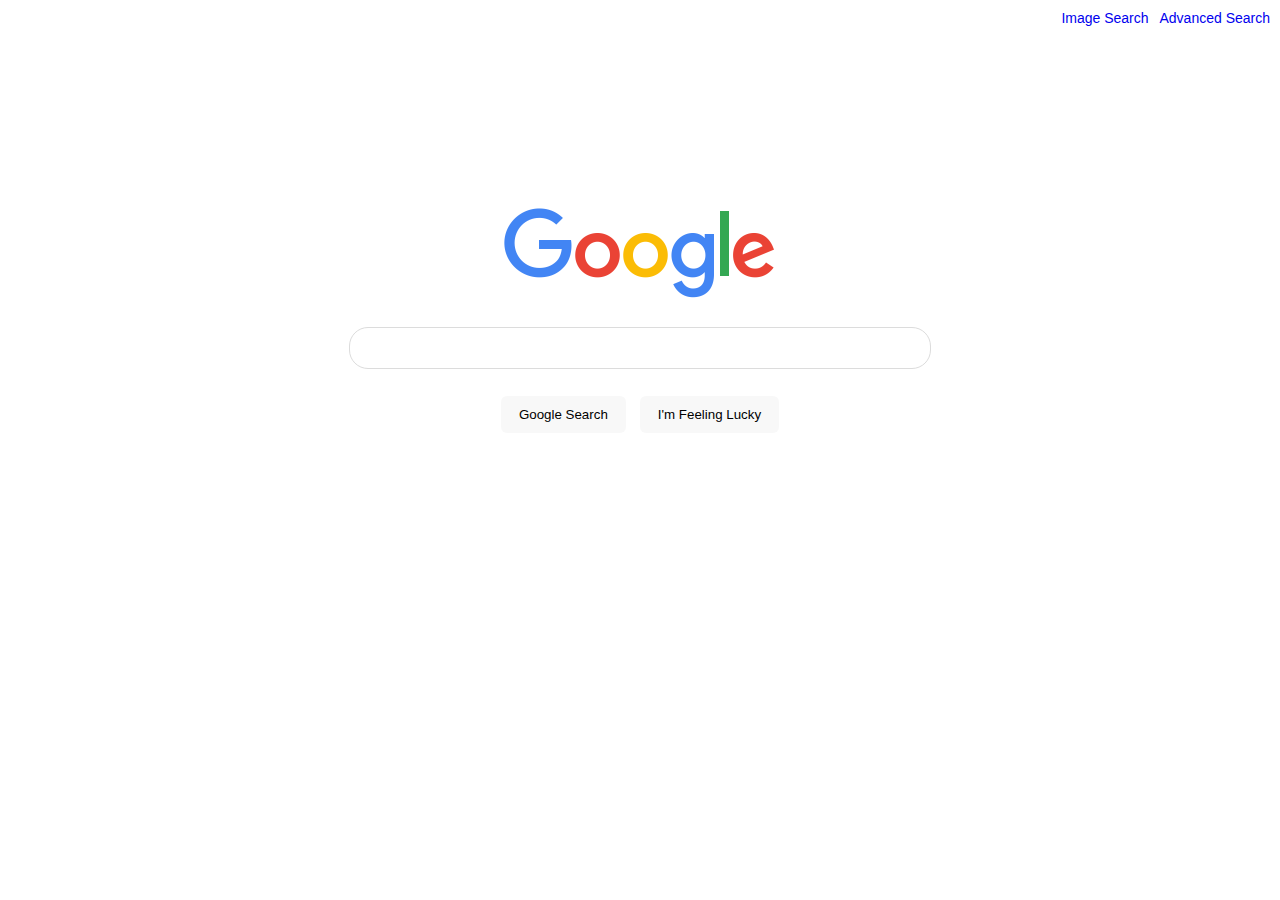
<file: index.html>
<!DOCTYPE html>
<html lang="en">
    <head>
        <title>Google Search</title>
        <link href = "css/template.css" rel = "stylesheet">
        <meta name="viewport" content="width=device-width, initial-scale=1.0">
    </head>
    <body>
        <header>
                <a href = "html/img_search.html" > Image Search   </a>     &nbsp;
                <a href = "html/adv_search.html"> Advanced Search</a>
        </header> 
        <div class = "grid" > 
            <div class = "grid-item logo">
                <img src = "img/googlelogo_color_272x92dp.png" alt = "Google Logo">
            </div>
        <form  novalidate action="https://google.com/search">
            <div class = "grid-item search-bar">
                <input type="text" name="q" required > 
            </div>
            <div class = "grid-item submit-button">
                <input  type="submit" value="Google Search">
                <input type= "submit" value = "I'm Feeling Lucky" name = "btnI">
            </div>
        </form>
        </div>
    </body>
</html>
</file>
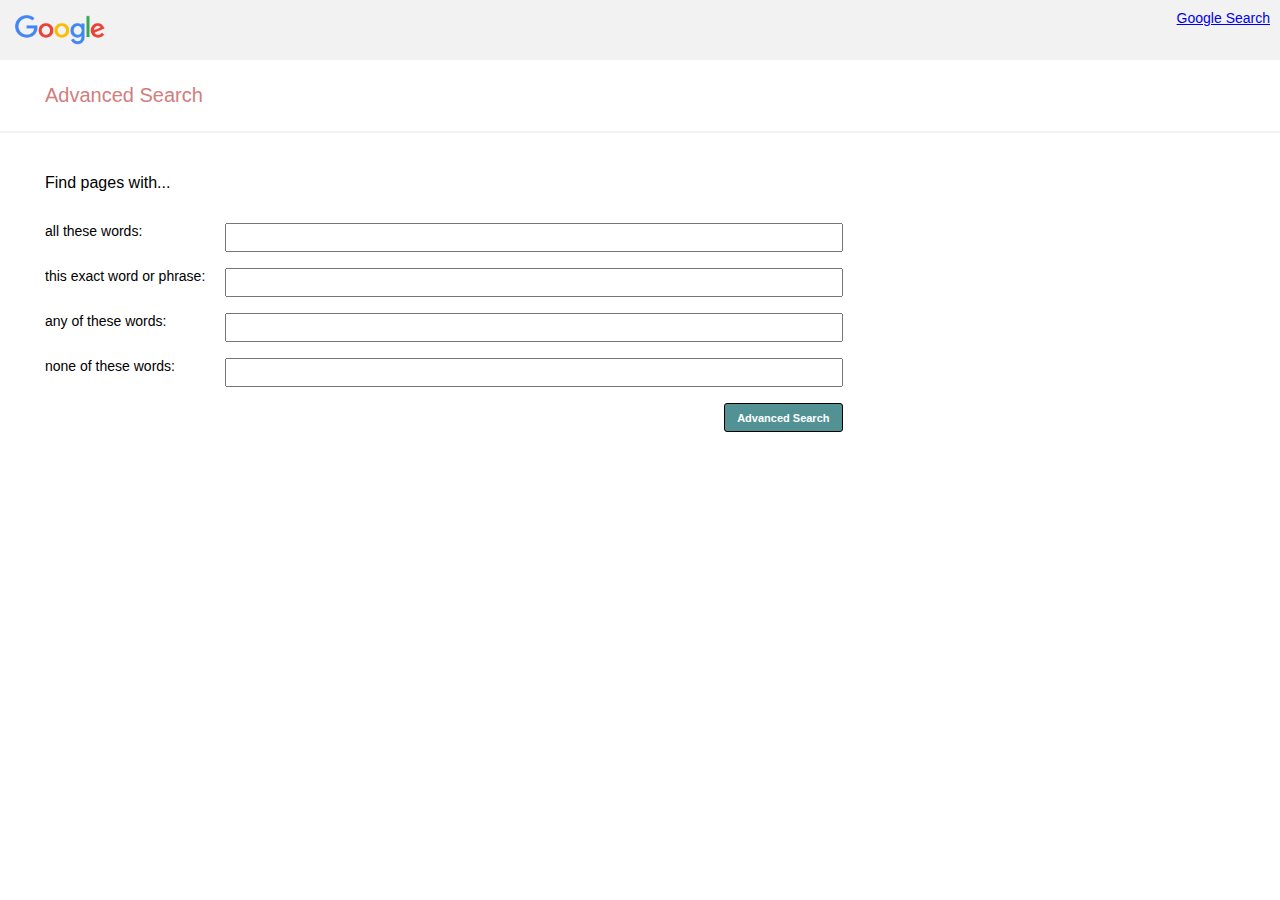
<file: adv_search.html>
<!DOCTYPE html>
<html lang= "en">
    <head>
        <title>Google Advanced Search</title>
        <!-- <link href = "template.css" rel = "stylesheet"> -->
        <link href = "adv_template.css" rel = "stylesheet">
        <meta name="viewport" content="width=device-width, initial-scale=1.0">
    </head>
    <body >
        
        <header>
            <img id = "logo" src = "googlelogo_color_272x92dp.png" alt = "Google Logo" > </div>
            <a  id = "link" href = "index.html">Google Search</a>
        </header>
        
        <p id="adv-search"> Advanced Search</p>
        <hr>
        <p id = "find-pages"> Find pages with...</p>
        <form class = "grid" action = "https://www.google.com/search">
            <div id = "first-form">all these words:</div>  <input id = "first-entry"  type = "text" name = "as_q" > 
            
            <div> this exact word or phrase: </div> <input type = "text" name = "as_epq">    
            <div> any of these words: </div> <input type = "text" name = "as_oq">
            <div> none of these words: </div>  <input type = "text" name = "as_eq"> 
            <div> </div>
             <input     type = "submit" Value = "Advanced Search">
            
        </form>
    
    </body>
</html>
</file>
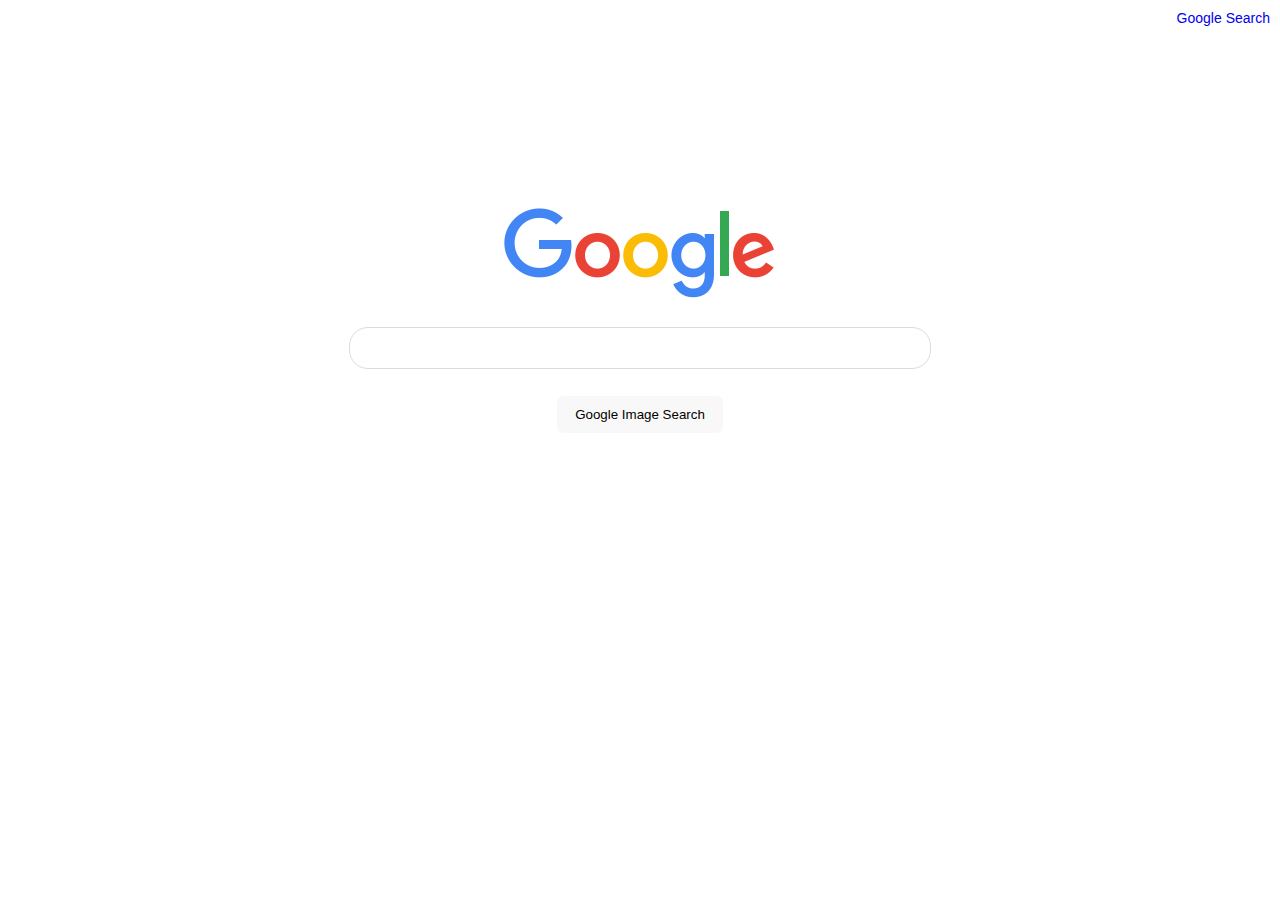
<file: img_search.html>
<!DOCTYPE html>
<html lang= "en">
    <head>
        <title>Google Image Search</title>
        <link href = "template.css" rel = "stylesheet">
        <meta name="viewport" content="width=device-width, initial-scale=1.0">
    </head>
    <body>
        <header>
            <a href = "index.html">Google Search</a>
        </header>
        <div class = "grid">
            <div class = "grid-item logo">
                <img src = "googlelogo_color_272x92dp.png" alt = "Google Logo">
            </div>
        <form novalidate action = "https://www.google.com/search" >
            <div class = "grid-item search-bar">
                <input type = "text" name = "q">
            </div>
            <input type = "hidden" name = "tbm" value = "isch">
            <!-- <input type = "hidden" name = "hl" value = "en"> -->
            <div class = "grid-item submit-button">
                <input type = "submit" value = "Google Image Search">
            </div>
        </form>
        
        </div>
    </body>
</html>
</file>
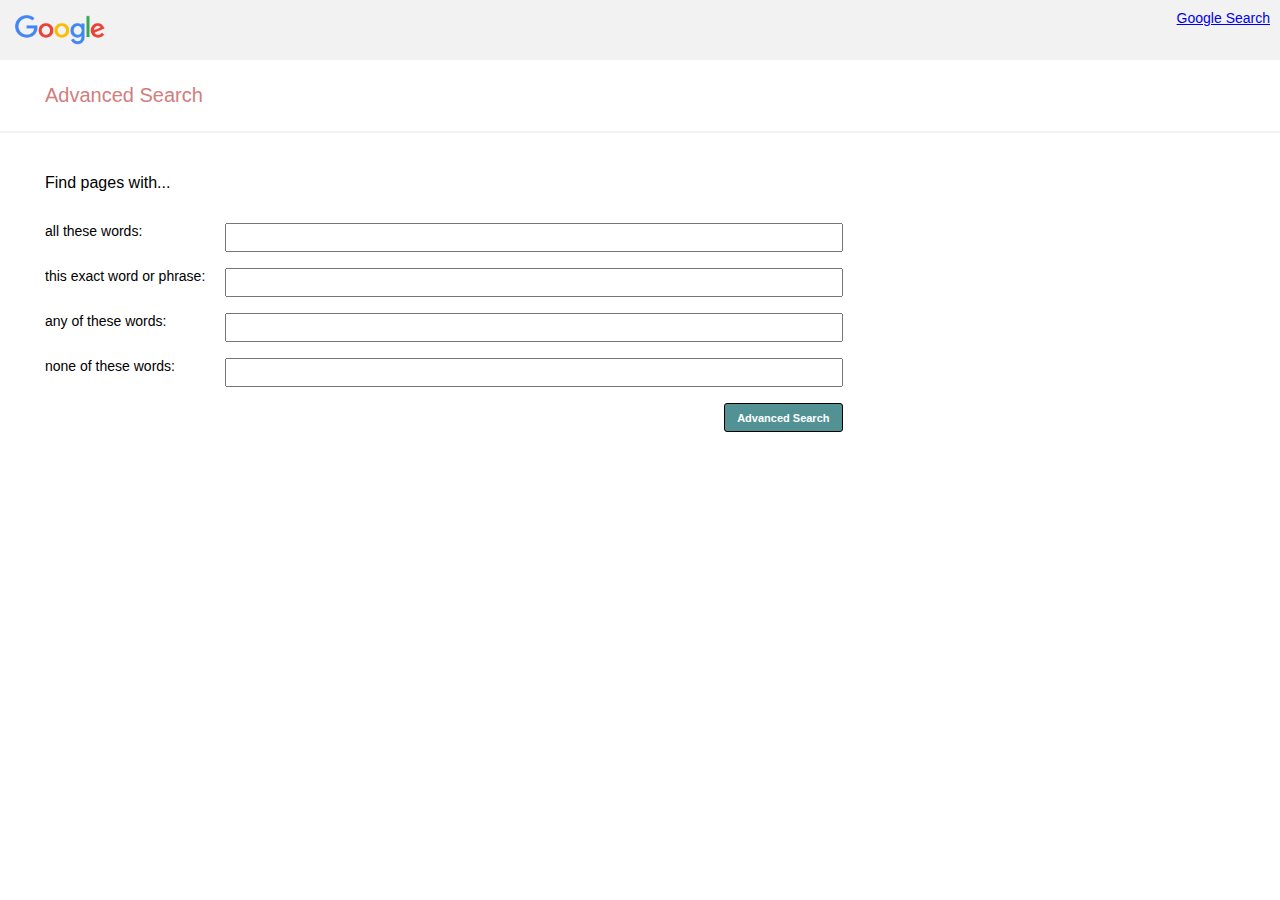
<file: html/adv_search.html>
<!DOCTYPE html>
<html lang= "en">
    <head>
        <title>Google Advanced Search</title>
        <!-- <link href = "template.css" rel = "stylesheet"> -->
        <link href = "../css/adv_template.css" rel = "stylesheet">
        <meta name="viewport" content="width=device-width, initial-scale=1.0">
    </head>
    <body >
        
        <header>
            <img id = "logo" src = "../img/googlelogo_color_272x92dp.png" alt = "Google Logo" > </div>
            <a  id = "link" href = "../index.html">Google Search</a>
        </header>
        
        <p id="adv-search"> Advanced Search</p>
        <hr>
        <p id = "find-pages"> Find pages with...</p>
        <form class = "grid" action = "https://www.google.com/search">
            <div id = "first-form">all these words:</div>  <input id = "first-entry"  type = "text" name = "as_q" > 
            
            <div> this exact word or phrase: </div> <input type = "text" name = "as_epq">    
            <div> any of these words: </div> <input type = "text" name = "as_oq">
            <div> none of these words: </div>  <input type = "text" name = "as_eq"> 
            <div> </div>
             <input     type = "submit" Value = "Advanced Search">
            
        </form>
    
    </body>
</html>
</file>
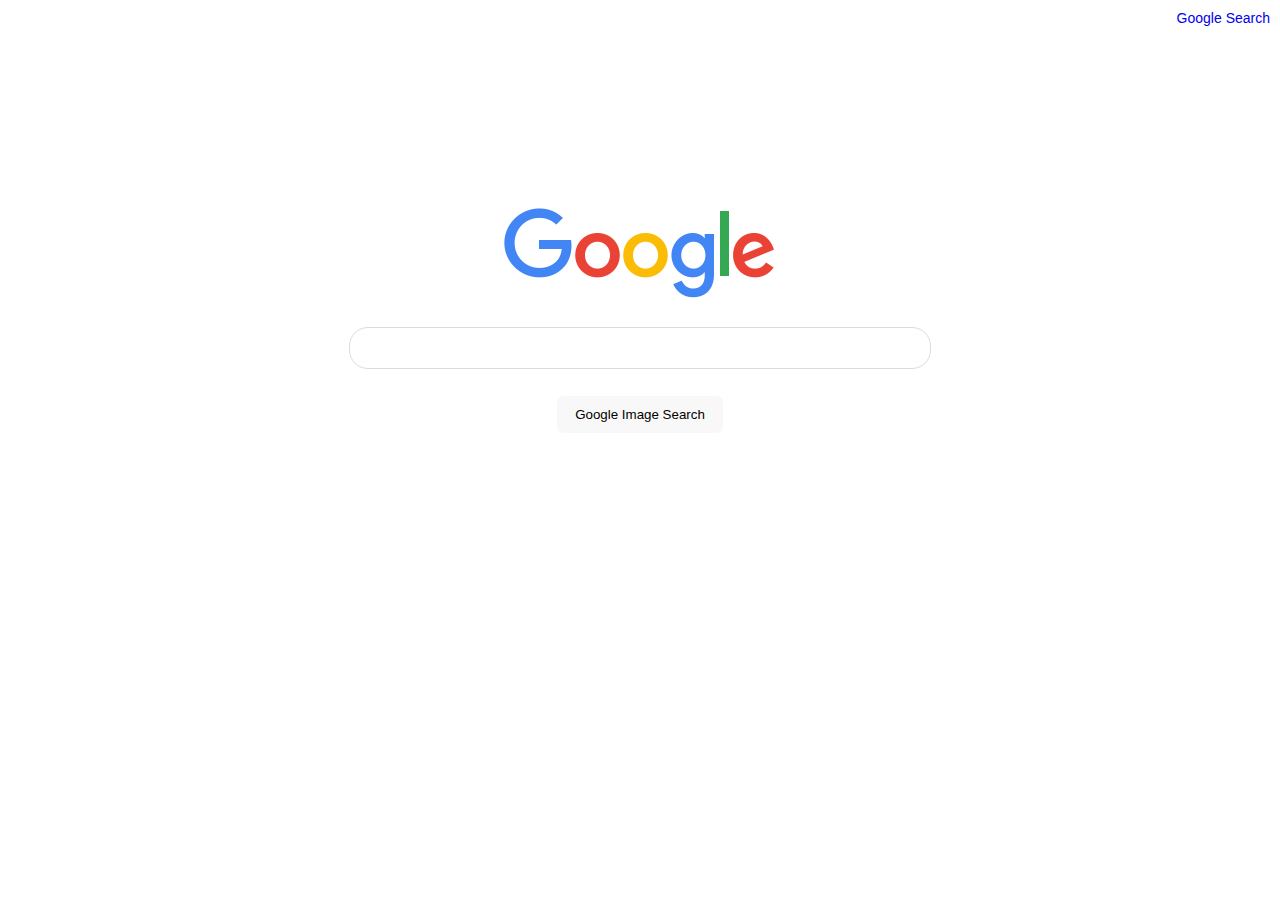
<file: html/img_search.html>
<!DOCTYPE html>
<html lang= "en">
    <head>
        <title>Google Image Search</title>
        <link href = "../css/template.css" rel = "stylesheet">
        <meta name="viewport" content="width=device-width, initial-scale=1.0">
    </head>
    <body>
        <header>
            <a href = "../index.html">Google Search</a>
        </header>
        <div class = "grid">
            <div class = "grid-item logo">
                <img src = "../img/googlelogo_color_272x92dp.png" alt = "Google Logo">
            </div>
        <form novalidate action = "https://www.google.com/search" >
            <div class = "grid-item search-bar">
                <input type = "text" name = "q">
            </div>
            <input type = "hidden" name = "tbm" value = "isch">
            <!-- <input type = "hidden" name = "hl" value = "en"> -->
            <div class = "grid-item submit-button">
                <input type = "submit" value = "Google Image Search">
            </div>
        </form>
        
        </div>
    </body>
</html>
</file>
<file: css/template.css>
header {
  position: absolute;
  top: 10px;
  right: 10px;
  font-family: sans-serif;
  font-size: 14px;
}

a {
  text-decoration: none;
}

a:hover {
  text-decoration: underline;
}

.logo {
  transform: scale(0.5);
}

.grid {
  display: grid;
  grid-template-columns: auto;
  grid-template-rows: 150px 100px 100px;
  align-items: center;
  justify-items: center;
  margin-top: 20vh;
  /*
  border: 1px solid black; 
  animation-name: slide-up;
  animation-duration: 1s;

  margin-top: 20vh;

  justify-items: center;
  justify-content: center;
  align-content: center;
  */
}

@media only screen and (max-height: 500px) {
  .logo {
    transform: scale(0.4);
  }

  .grid {
    animation-name: slide-up;
    animation-duration: 1s;
    animation-fill-mode: forwards;
    margin-top: 5vh !important;
  }

  /*
  .grid{
          margin-top: 5vh !important;
      grid-template-rows: 130px 80px 80px; 
  }
  */
}
@keyframes slide-up {
  100% {
    grid-template-rows: 130px 80px 80px;
  }
}
.grid-item {
  /*
  border: 1px solid red;  */
  text-align: center;
}

.grid-item [type=text] {
  width: 45vw;
  height: 38px;
  border-radius: 19px;
  border: 1px solid gainsboro;
  font-family: sans-serif;
  font-size: 16px;
  text-indent: 20px;
  outline: none;
  grid-column: 1.8/3;
}

.grid-item [type=text]:hover {
  box-shadow: 1px 1px 2px 2px rgba(220, 220, 220, 0.8);
}

.grid-item [type=submit] {
  width: fit-content;
  padding-left: 18px;
  padding-right: 18px;
  height: 37px;
  background-color: rgba(220, 220, 220, 0.2);
  border: none;
  border-radius: 6px;
  margin-top: 27px;
  margin-right: 5px;
  margin-left: 5px;
}

.grid-item [type=submit]:hover {
  box-shadow: 0px 0px 1px 1px rgba(220, 220, 220, 0.8);
  cursor: pointer;
}

/*# sourceMappingURL=template.css.map */
</file>
<file: template.css>
header {
  position: absolute;
  top: 10px;
  right: 10px;
  font-family: sans-serif;
  font-size: 14px;
}

a {
  text-decoration: none;
}

a:hover {
  text-decoration: underline;
}

.logo {
  transform: scale(0.5);
}

.grid {
  display: grid;
  grid-template-columns: auto;
  grid-template-rows: 150px 100px 100px;
  align-items: center;
  justify-items: center;
  margin-top: 20vh;
  /*
  border: 1px solid black; 
  animation-name: slide-up;
  animation-duration: 1s;

  margin-top: 20vh;

  justify-items: center;
  justify-content: center;
  align-content: center;
  */
}

@media only screen and (max-height: 500px) {
  .logo {
    transform: scale(0.4);
  }

  .grid {
    animation-name: slide-up;
    animation-duration: 1s;
    animation-fill-mode: forwards;
    margin-top: 5vh !important;
  }

  /*
  .grid{
          margin-top: 5vh !important;
      grid-template-rows: 130px 80px 80px; 
  }
  */
}
@keyframes slide-up {
  100% {
    grid-template-rows: 130px 80px 80px;
  }
}
.grid-item {
  /*
  border: 1px solid red;  */
  text-align: center;
}

.grid-item [type=text] {
  width: 45vw;
  height: 38px;
  border-radius: 19px;
  border: 1px solid gainsboro;
  font-family: sans-serif;
  font-size: 16px;
  text-indent: 20px;
  outline: none;
  grid-column: 1.8/3;
}

.grid-item [type=text]:hover {
  box-shadow: 1px 1px 2px 2px rgba(220, 220, 220, 0.8);
}

.grid-item [type=submit] {
  width: fit-content;
  padding-left: 18px;
  padding-right: 18px;
  height: 37px;
  background-color: rgba(220, 220, 220, 0.2);
  border: none;
  border-radius: 6px;
  margin-top: 27px;
  margin-right: 5px;
  margin-left: 5px;
}

.grid-item [type=submit]:hover {
  box-shadow: 0px 0px 1px 1px rgba(220, 220, 220, 0.8);
  cursor: pointer;
}

/*# sourceMappingURL=template.css.map */
</file>
<file: adv_template.css>
.grid > * {
  margin-top: 8px;
  margin-bottom: 8px;
}

[type=submit] {
  width: fit-content;
  justify-self: end;
  font-size: 11px;
  font-weight: bold;
  padding-left: 12px;
  padding-right: 12px;
  background-color: #529294;
  border-radius: 3px;
  color: white;
  border: 1px solid black;
}

[type=submit]:hover {
  background: linear-gradient(0deg, #296669, #478b8d);
}

.grid {
  display: grid;
  padding: 2px 0 0 45px;
  grid-template-columns: 180px 50%;
  grid-template-rows: repeat(5, 45px);
  font-family: sans-serif;
  font-size: 14px;
  align-content: center;
  /*
  grid-template-areas: 
  'logo . header2'
  'row11 . . '
  'row21 .  . '
  'row31 row32 row33'
  ;

  border: 1px solid black; */
}

body {
  margin: 0;
  padding: 0;
}

header {
  width: 100%;
  height: 60px;
  background-color: rgba(211, 211, 211, 0.3);
}

hr {
  border: 1px solid rgba(211, 211, 211, 0.3);
}

#logo {
  width: 90px;
  height: auto;
  padding: 15px;
}

#link {
  position: absolute;
  top: 10px;
  right: 10px;
  font-family: sans-serif;
  font-size: 14px;
}

#adv-search {
  color: #d37d7d;
  padding: 4px 0 4px 45px;
  font-family: sans-serif;
  font-size: 20px;
}

#find-pages {
  padding: 25px 0 5px 45px;
  font-family: sans-serif;
  font-size: 16px;
}

/*
#first-form {
    grid-area: row31;
}
#first-entry {
    grid-area: row32;
}
#adv-search {
    grid-area : row11;
}
#find-pages {
    grid-area: row21;
}
#logo {
    grid-area: 1/1/2/2;
    background-color:orange;
    width: 100px;
    height:auto;
    margin:0;
    padding:15px;
    border: 0px solid purple;
}
#link {
    grid-area: 1/3/2/4;
    background-color: lightgreen;

    border: 3px solid purple;
    margin:0;
    padding:0;
}
*/

/*# sourceMappingURL=adv_template.css.map */
</file>
<file: css/adv_template.css>
.grid > * {
  margin-top: 8px;
  margin-bottom: 8px;
}

[type=submit] {
  width: fit-content;
  justify-self: end;
  font-size: 11px;
  font-weight: bold;
  padding-left: 12px;
  padding-right: 12px;
  background-color: #529294;
  border-radius: 3px;
  color: white;
  border: 1px solid black;
}

[type=submit]:hover {
  background: linear-gradient(0deg, #296669, #478b8d);
}

.grid {
  display: grid;
  padding: 2px 0 0 45px;
  grid-template-columns: 180px 50%;
  grid-template-rows: repeat(5, 45px);
  font-family: sans-serif;
  font-size: 14px;
  align-content: center;
  /*
  grid-template-areas: 
  'logo . header2'
  'row11 . . '
  'row21 .  . '
  'row31 row32 row33'
  ;

  border: 1px solid black; */
}

body {
  margin: 0;
  padding: 0;
}

header {
  width: 100%;
  height: 60px;
  background-color: rgba(211, 211, 211, 0.3);
}

hr {
  border: 1px solid rgba(211, 211, 211, 0.3);
}

#logo {
  width: 90px;
  height: auto;
  padding: 15px;
}

#link {
  position: absolute;
  top: 10px;
  right: 10px;
  font-family: sans-serif;
  font-size: 14px;
}

#adv-search {
  color: #d37d7d;
  padding: 4px 0 4px 45px;
  font-family: sans-serif;
  font-size: 20px;
}

#find-pages {
  padding: 25px 0 5px 45px;
  font-family: sans-serif;
  font-size: 16px;
}

/*
#first-form {
    grid-area: row31;
}
#first-entry {
    grid-area: row32;
}
#adv-search {
    grid-area : row11;
}
#find-pages {
    grid-area: row21;
}
#logo {
    grid-area: 1/1/2/2;
    background-color:orange;
    width: 100px;
    height:auto;
    margin:0;
    padding:15px;
    border: 0px solid purple;
}
#link {
    grid-area: 1/3/2/4;
    background-color: lightgreen;

    border: 3px solid purple;
    margin:0;
    padding:0;
}
*/

/*# sourceMappingURL=adv_template.css.map */
</file>
